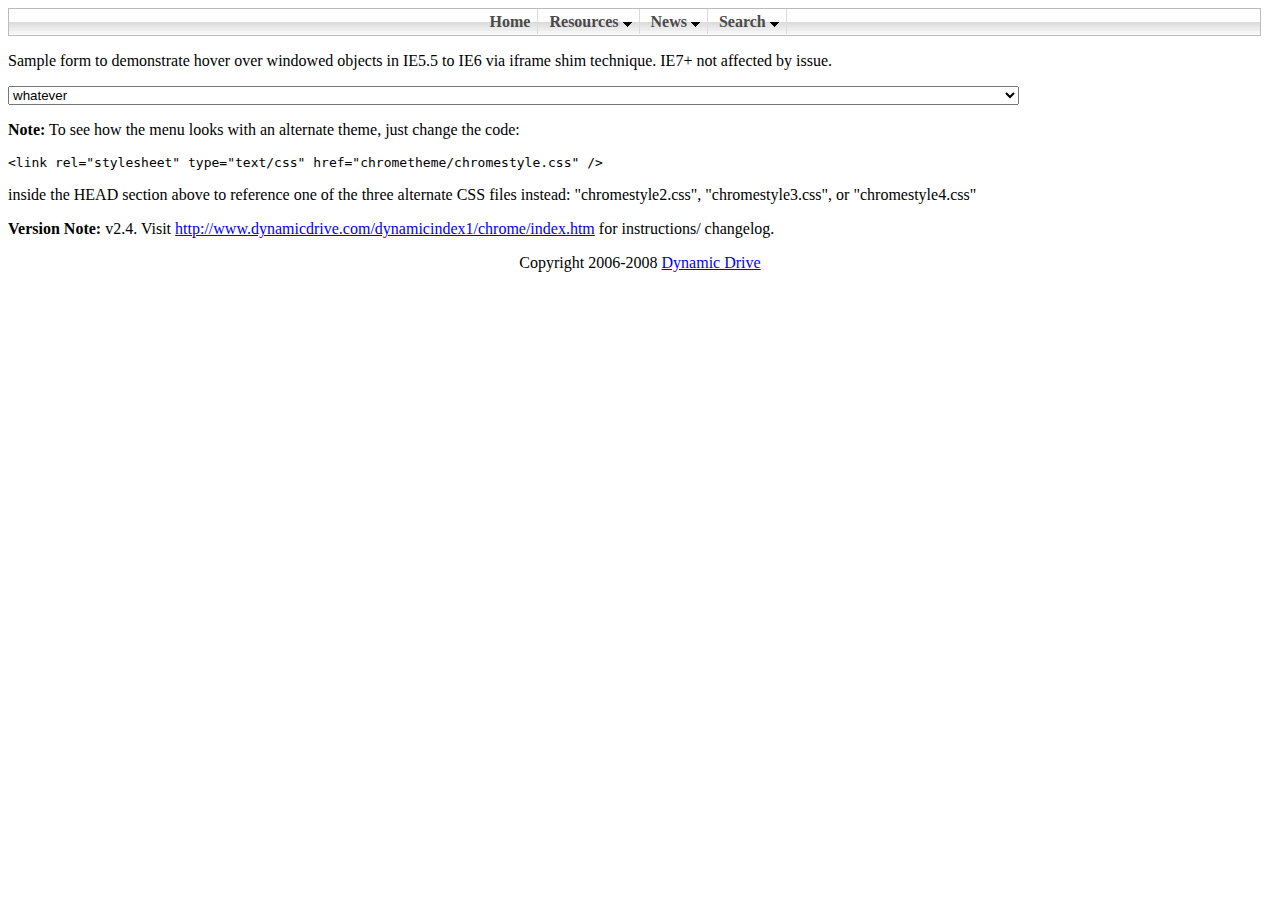
<file: chromemenu/demo.htm>
<!DOCTYPE html>
<head>
<title>Chrome CSS Drop Down Menu</title>
<meta charset="utf-8" />
<meta name="viewport" content="width=device-width, initial-scale=1">
<link rel="stylesheet" type="text/css" href="chrometheme/chromestyle.css" />

<script type="text/javascript" src="chromejs/chrome.js">

/***********************************************
* Chrome CSS Drop Down Menu- (c) Dynamic Drive DHTML code library (www.dynamicdrive.com)
* This notice MUST stay intact for legal use
* Visit Dynamic Drive at http://www.dynamicdrive.com/ for full source code
***********************************************/

</script>

</head>

<body>



<div class="chromestyle" id="chromemenu">
<ul>
<li><a href="http://www.dynamicdrive.com">Home</a></li>
<li><a href="#" rel="dropmenu1">Resources</a></li>
<li><a href="#" rel="dropmenu2">News</a></li>
<li><a href="#" rel="dropmenu3">Search</a></li>	
</ul>
</div>

<!--1st drop down menu -->                                                   
<div id="dropmenu1" class="dropmenudiv">
<a href="http://www.dynamicdrive.com/">Dynamic Drive</a>
<a href="http://www.cssdrive.com">CSS Drive</a>
<a href="http://www.javascriptkit.com">JavaScript Kit</a>
<a href="http://www.codingforums.com">Coding Forums</a>
<a href="http://www.javascriptkit.com/jsref/">JavaScript Reference</a>
</div>


<!--2nd drop down menu -->                                                
<div id="dropmenu2" class="dropmenudiv" style="width: 150px;">
<a href="http://www.cnn.com/">CNN</a>
<a href="http://www.msnbc.com">MSNBC</a>
<a href="http://news.bbc.co.uk">BBC News</a>
</div>

<!--3rd drop down menu -->                                                   
<div id="dropmenu3" class="dropmenudiv" style="width: 150px;">
<a href="http://www.google.com/">Google</a>
<a href="http://www.yahoo.com">Yahoo</a>
<a href="http://www.msn.com">MSN</a>
</div>


<script type="text/javascript">

cssdropdown.startchrome("chromemenu")

</script>

<form>
<p>Sample form to demonstrate hover over windowed objects in IE5.5 to IE6 via iframe shim technique. IE7+ not affected by issue.</p>
<select style="width: 80%">
<option>whatever</option>
<option>whatever</option>
<option>whatever</option>
</select><br />
</form>

<p><b>Note:</b> To see how the menu looks with an alternate theme, just change the code:</p>
<pre>&lt;link rel=&quot;stylesheet&quot; type=&quot;text/css&quot; href=&quot;chrometheme/chromestyle.css&quot; /&gt;</pre>

<p>inside the HEAD section above to reference one of the three alternate CSS files instead: "chromestyle2.css", "chromestyle3.css", or "chromestyle4.css"</p>

<p><b>Version Note:</b> v2.4. Visit <a href="http://www.dynamicdrive.com/dynamicindex1/chrome/index.htm">http://www.dynamicdrive.com/dynamicindex1/chrome/index.htm</a> for instructions/ changelog.</p>

<p align="center">Copyright 2006-2008 <a href="http://www.dynamicdrive.com/notice.htm">Dynamic Drive</a></p>



</body>

</html>
</file>
<file: chromemenu/chrometheme/chromestyle.css>
.chromestyle{
width: 99%;
font-weight: bold;
}

.chromestyle:after{ /*Add margin between menu and rest of content in Firefox*/
content: "."; 
display: block; 
height: 0; 
clear: both; 
visibility: hidden;
}

.chromestyle ul{
border: 1px solid #BBB;
width: 100%;
background: url(chromebg.gif) center center repeat-x; /*THEME CHANGE HERE*/
padding: 4px 0;
margin: 0;
text-align: center; /*set value to "left", "center", or "right"*/
}

.chromestyle ul li{
display: inline;
}

.chromestyle ul li a{
color: #494949;
padding: 4px 7px;
margin: 0;
text-decoration: none;
border-right: 1px solid #DADADA;
}

.chromestyle ul li a:hover, .chromestyle ul li a.selected{ /*script dynamically adds a class of "selected" to the current active menu item*/
background: url(chromebg-over.gif) center center repeat-x; /*THEME CHANGE HERE*/
}

/* ######### Style for Drop Down Menu ######### */

.dropmenudiv{
position:absolute;
top: 0;
border: 1px solid #BBB; /*THEME CHANGE HERE*/
border-bottom-width: 0;
font:normal 12px Verdana;
line-height:18px;
z-index:100;
background-color: white;
width: 200px;
visibility: hidden;
}


.dropmenudiv a{
width: auto;
display: block;
text-indent: 3px;
border-bottom: 1px solid #BBB; /*THEME CHANGE HERE*/
padding: 2px 0;
text-decoration: none;
font-weight: bold;
color: black;
}

* html .dropmenudiv a{ /*IE only hack*/
width: 100%;
}

.dropmenudiv a:hover{ /*THEME CHANGE HERE*/
background-color: #F0F0F0;
}
</file>
